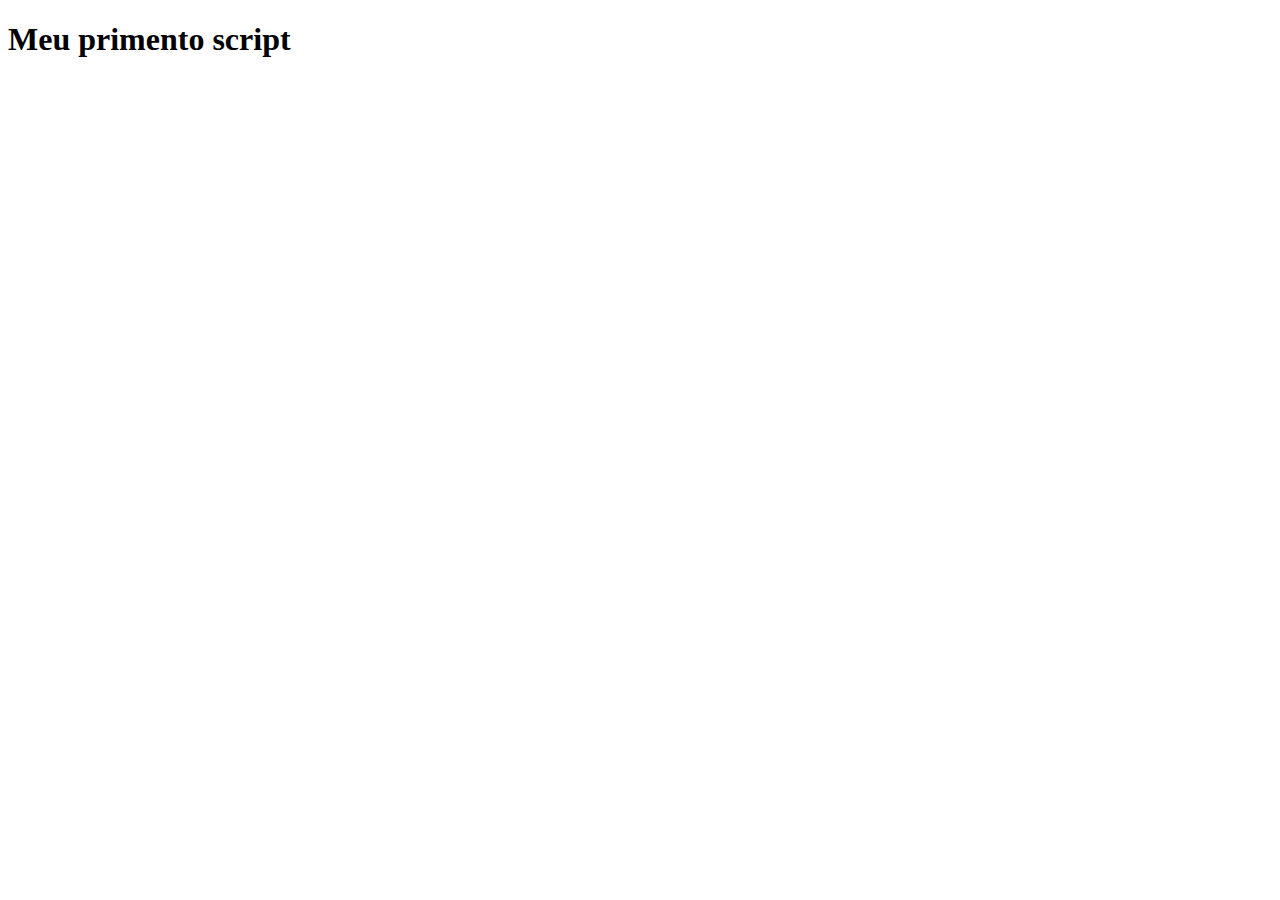
<file: JavaScript/Sintaxe Básica em JavaScript/aula1 - O que é JavaScript.html>
<!DOCTYPE html>
<html>
<head>
    <meta charset="UTF-8">
    <meta http-equiv="X-UA-Compatible" content="IE-edge">
    <meta name="viewport" content="width=device-width, initial-scale=1.0">
    <title></title>
</head>
<body>
    <h1>Meu primento script</h1>
    <!--externando script-->
    <!--carregar o script no final do body-->
    <script src="script.js"></script>
</body>
</html>
</file>
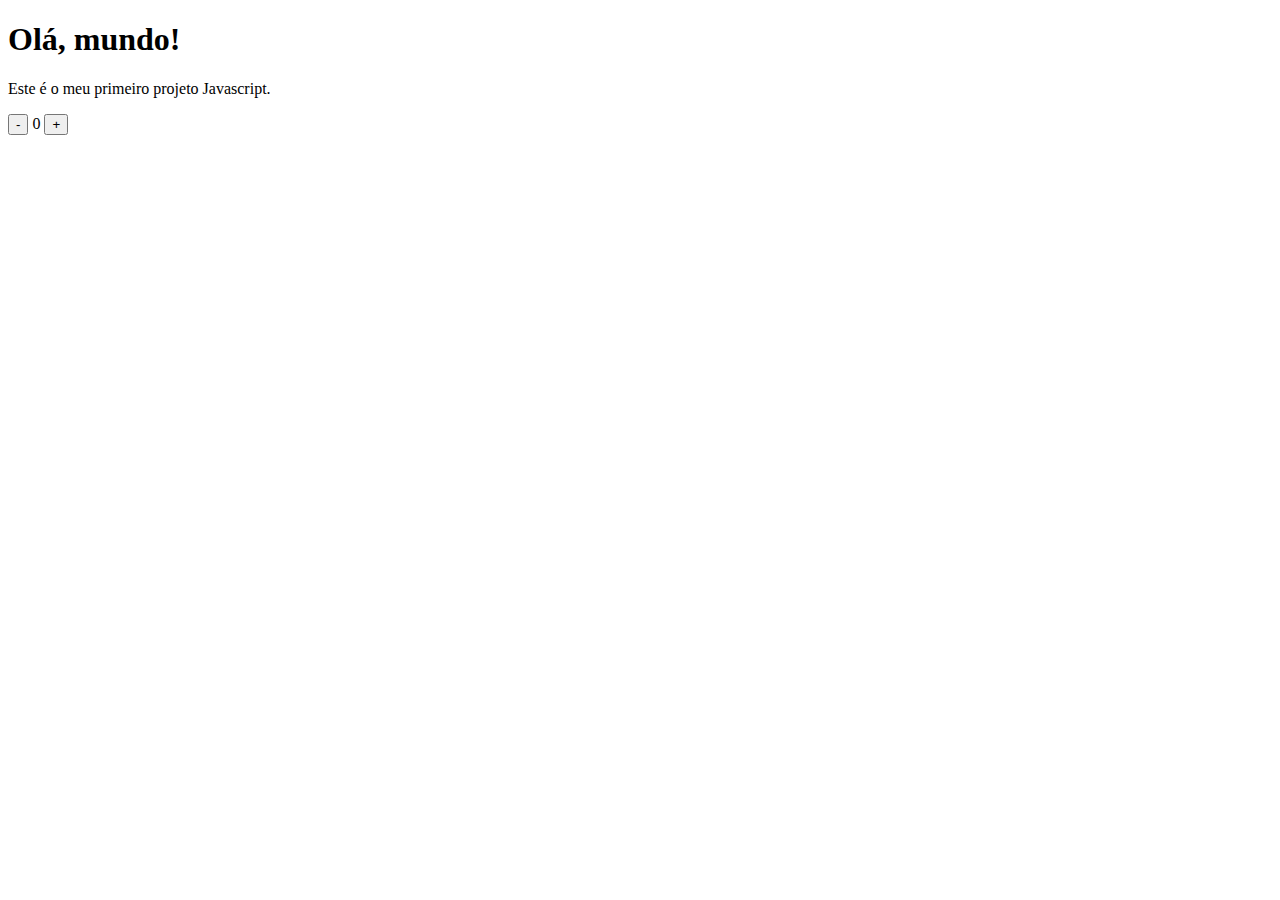
<file: JavaScript/Introdução-JS/4-projetoinicial/4-index.html>
<!DOCTYPE html>
<html lang="en">
<head>
    <meta charset="UTF-8">
    <meta name="viewport" content="width=device-width, initial-scale=1.0">
    <link rel="stylesheet" href="C:\Users\R.A\Documents\Meus Documentos\Programação\Meus Repositórios\DIO Bootcamp\DIO-Bootcamp\JavaScript\Introdução-JS\4-projetoinicial\4-assets\css\style.css"/>
    
    <title>Contador</title>
</head>
<body>
    <h1>Olá, mundo!</h1>
    <p>Este é o meu primeiro projeto Javascript.</p>
    <div id="counter">
        <button name="subtrair" onclick="decrement()">-</button>
        <span id="currentNumber">0</span>
        <button name="adicionar" onclick="increment()">+</button>
    </div>
    <script src="C:\Users\R.A\Documents\Meus Documentos\Programação\Meus Repositórios\DIO Bootcamp\DIO-Bootcamp\JavaScript\Introdução-JS\4-projetoinicial\4-assets\4-javascript\scripts.js"></script>

</body>
</html> 

    <!--O número 4 faz referência a aula de número 4. Portanto, todos os arquivos que estiverem com o número 4 na frente significa que fazem parte do mesmo projeto, do mesmo conteúdo e da mesma aula. 
    A instrutora deu uma dica muito interessante sobre a organização dos arquivos. 
    - Quando fazemos um projeto FrontEnd, geralmente trabalhamos com vários tipos de ferramentas (tecnologias) que não são apenas HTML. Dois exemplos disso são CSS e JavaScript. 
    - O que acontece é que para manter uma organização do nosso projeto, é importante separá-los por pasta. Por convenção, deixamos somente o HTML separado das demais tecnologias. Essas, por sua vez, ficarão dentro de uma pasta chamada assets.
    - Assets é uma pasta que contém todas as ferramentas que não são HTML, mas que fazem parte do porjeto. Isso se chama arquitetura "de alguma coisa". Isso inclui CSS e JavaScript, que estarão armazenadas nessa pasta junto com outras tecnologias que usaremos no futuro. 
    - Então deixaremos somente o arquivo HTML para deixar o nosso projeto coeso.

    O QUE É DOM? 
    DOM é a sigla para Document Object Model e basicamente é a estrutura dos elementos dentro da janela. É como se fosse uma árvore, com suas ramificações. Exemplo: h1 é filho de HTML; p é irmão de h1; etc.
    -->
</file>
